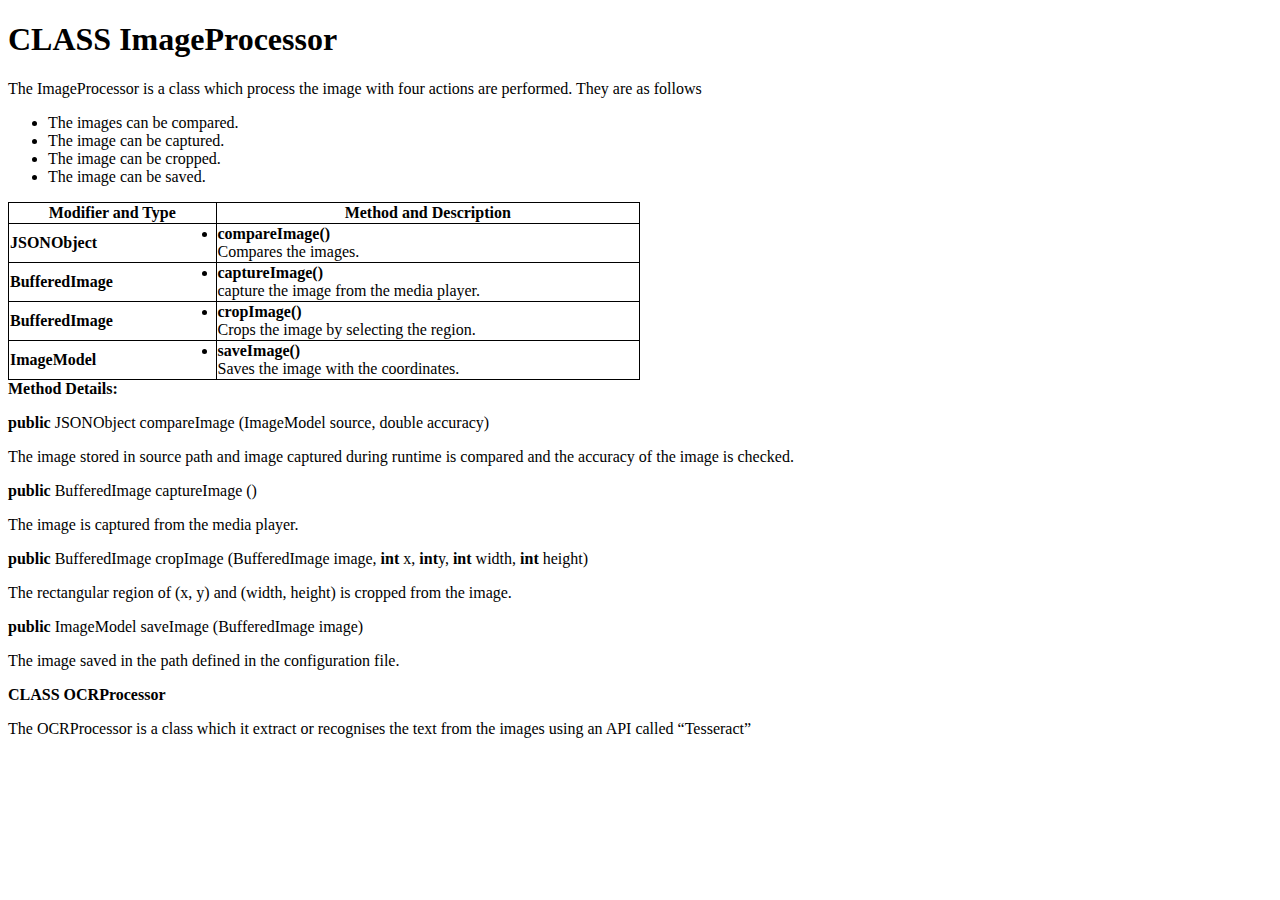
<file: class description.html>
<!DOCTYPE html>
<html>
<head>
<title>CLASS DESCRIPTION</title>
</head>
<style>
table, th, td {
    border: 1px solid black;
    border-collapse: collapse;
}
</style>
<body>
<h1>CLASS ImageProcessor</h1>
     <p>The ImageProcessor is a class which process the image with four actions are performed. They are as follows</p>
	 <ul>
	<li>The images can be compared.</li>
	<li>The image can be captured.</li>
	<li>The image can be cropped.</li>
	<li>The image can be saved. </li>
	</ul>


<table style="width:50%">


  <tr>
    <th>Modifier and Type</th>
    <th>Method and Description</th> 
    </tr>
  <tr>
    <td><b>JSONObject</b></td>
    <td><li><b>compareImage()</b></li>
              Compares the images.
</td>
    </tr>
  <tr>
     <td><b>BufferedImage</b></td>
    <td><li><b>captureImage()</b></li>
              capture the image from the media player.


</td>
  </tr>
  <tr>
 <td><b>BufferedImage</b></td>
    <td><li><b>cropImage()</b></li>
              Crops the image by selecting the region.
	</td>

  </tr>
   <tr>
 <td><b>ImageModel</b></td>
    <td><li><b>saveImage()</b></li>
              Saves the image with the coordinates.

  </tr>
 
</table>
<b>Method Details:</b>
     
<p><b>public</b> JSONObject compareImage (ImageModel source, double accuracy)</p>
<p>The image stored in source path and image captured during runtime is compared and the accuracy of the image is checked.</p>   
	
<p><b>public</b> BufferedImage captureImage ()</p>
	<p>The image is captured from the media player.</p>
	
<p><b>public</b> BufferedImage cropImage (BufferedImage image, <b>int</b> x, <b>int</b>y, <b>int</b> width, <b>int</b> height)
      <p>The rectangular region of (x, y) and (width, height) is cropped from the image.</p>



<p><b>public</b> ImageModel saveImage (BufferedImage image)</p>
     <p>The image saved in the path defined in the configuration file.</p> 


<b>CLASS OCRProcessor</b>
                  <p>The OCRProcessor is a class which it extract or recognises the text from the images using an API called “Tesseract”</p>

</body>
</html>
</file>
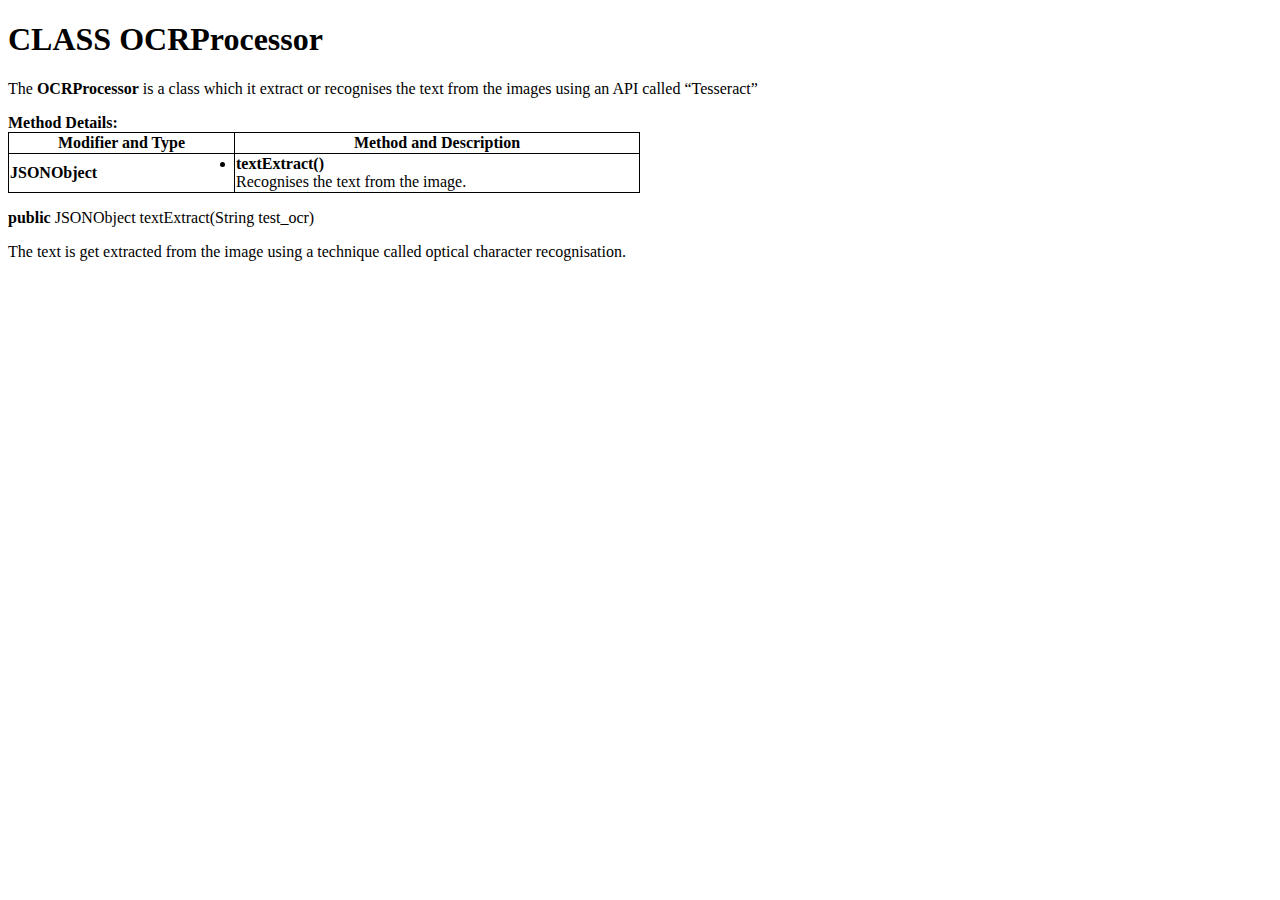
<file: rajamegam/new 1.html>
<!DOCTYPE html>
<html>
<head>
<title>ocr</title>
</head>
<style>
table, th, td {
    border: 1px solid black;
    border-collapse: collapse;
}
</style>
<b><h1>CLASS OCRProcessor</h1></b>
                  <p>The <b>OCRProcessor</b> is a class which it extract or recognises the text from the images using an API called “Tesseract”</p>
<b>Method Details:</b>
<table style="width:50%">
<tr>
    <th>Modifier and Type</th>
    <th>Method and Description</th> 
    </tr>
  <tr>
    <td><b>JSONObject</b></td>
    <td><li><b>textExtract() </b></li>
              Recognises the text from the image.
</td>
    </tr>
	</table>
	<p><b>public</b> JSONObject textExtract(String test_ocr)</p>
              <p>The text is get extracted from the image using a technique called optical character recognisation.</p>

</body>
</html>
</file>
